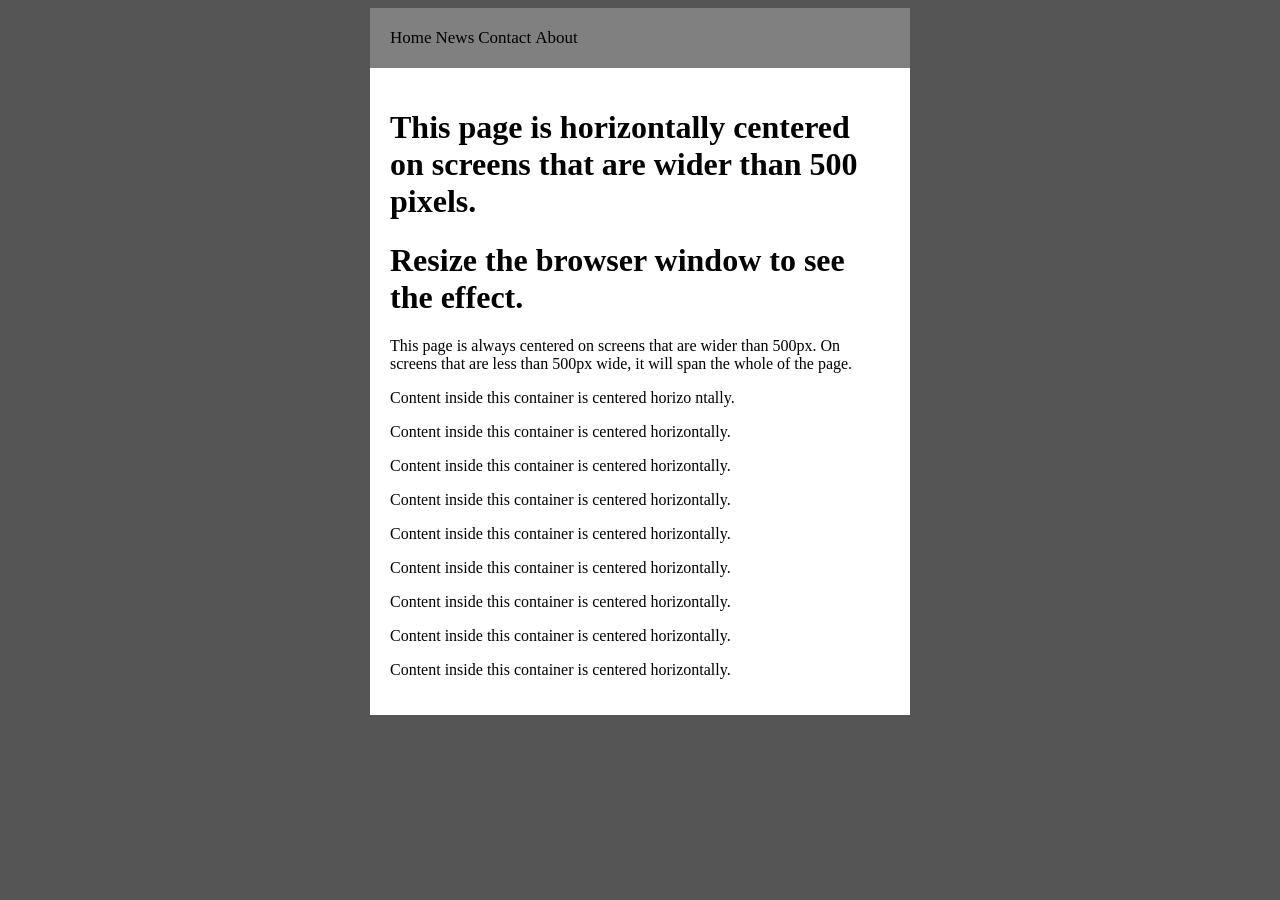
<file: Smask/Test.html>
﻿<!DOCTYPE html>
<html>
<head>
    <meta name="viewport" content="width=device-width, initial-scale=1">
    <style>
        body {
            background: #555;
        }

        .content { /*css som gjør at siden er midtstilt*/
            max-width: 500px;
            margin: auto;
            background: white;
            padding: 20px;
        }

        .topnav a {
            /*float: left;*/
            color: #000000;
            text-align: center;
            /* padding: 14px 16px;*/
            text-decoration: none;
            font-size: 17px;
        }

        .topnav { /*for plassering av navbar på samme måte som content, pluss annen bakgrunn*/
            max-width: 500px;
            margin: auto;
            background: white;
            padding: 20px;
            background-color: #808080;
            /*test*/
        }
    </style>
</head>
<body>
    <div class="topnav">
        <a class="active" href="#home">Home</a>
        <a href="#news">News</a>
        <a href="#contact">Contact</a>
        <a href="About.html">About</a>
    </div>

    <div class="content">
        <h1>This page is horizontally centered on screens that are wider than 500 pixels.</h1>
        <h1>Resize the browser window to see the effect.</h1>
        <p>
            This page is always centered on screens that are wider than 500px. On screens that are less than
            500px wide, it will span the whole of the page.
        </p>
        <p>Content inside this container is centered horizo ntally.</p>
        <p>Content inside this container is centered horizontally.</p>
        <p>Content inside this container is centered horizontally.</p>
        <p>Content inside this container is centered horizontally.</p>
        <p>Content inside this container is centered horizontally.</p>
        <p>Content inside this container is centered horizontally.</p>
        <p>Content inside this container is centered horizontally.</p>
        <p>Content inside this container is centered horizontally.</p>
        <p>Content inside this container is centered horizontally.</p>
    </div>

</body>
</html>
</file>
